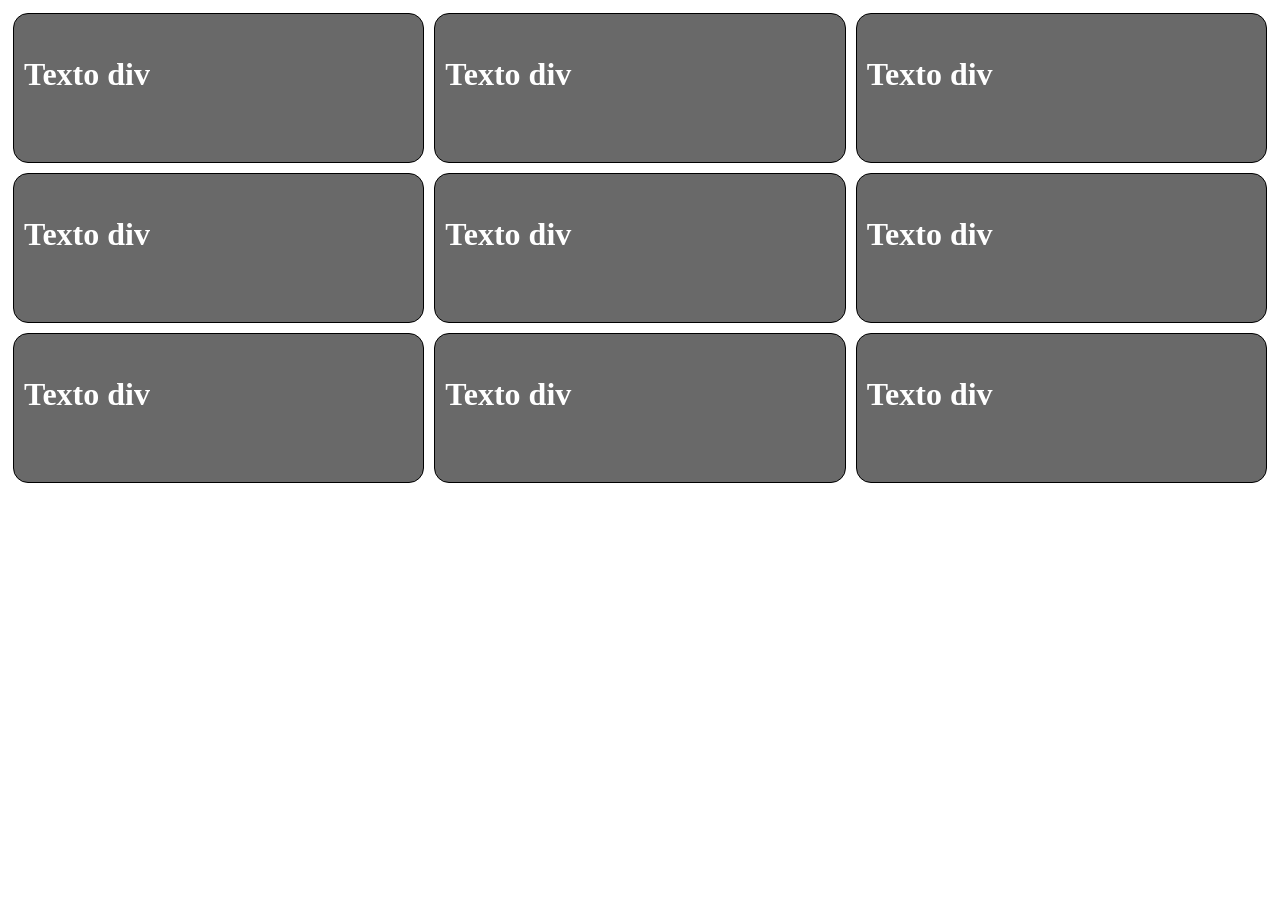
<file: Módulo2/CSS/Sesion10/index.html>
<!DOCTYPE html>
<html lang="en">
<head>
    <meta charset="UTF-8">
    <meta name="viewport" content="width=device-width, initial-scale=1.0">
    <title>Document</title>
    <link rel="stylesheet" href="GridResponsive.css">
</head>
<body>
    <!-- <div class="segmento">Contenido</div> -->

    <section class="contenedor">
        <div><h3>Texto div</h3></div>
        <div><h3>Texto div</h3></div>
        <div><h3>Texto div</h3></div>
        <div><h3>Texto div</h3></div>
        <div><h3>Texto div</h3></div>
        <div><h3>Texto div</h3></div>
        <div><h3>Texto div</h3></div>
        <div><h3>Texto div</h3></div>
        <div><h3>Texto div</h3></div>
    </section>

</body>
</html>
</file>
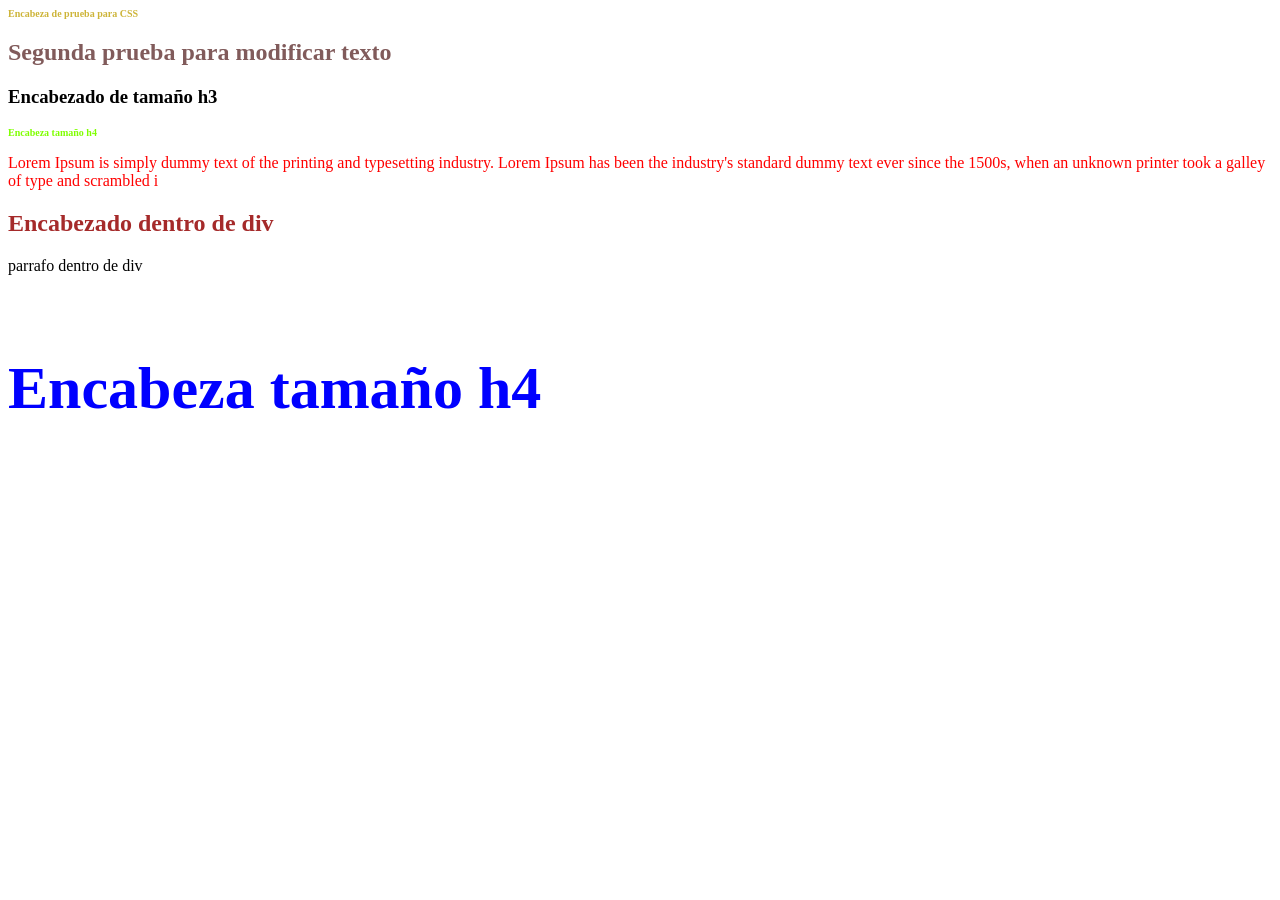
<file: Módulo2/CSS/Sesion3/index.html>
<!DOCTYPE html>
<html lang="en">
<head>
    <meta charset="UTF-8">
    <meta name="viewport" content="width=device-width, initial-scale=1.0">
    <title>Document</title>
    <link rel="stylesheet" href="style.css">
</head>
<!-- <style>

/* 

    Selectores:

        elemento/etiqueta: nombreEtiqueta
        id: #NombreEtiqueta
        clase: .NombreEtiqueta


*/
 
</style> -->
<body>

    <!-- 

    Efectuar cambios en el diseño desde el elemento/etiqueta de html

    <h2 style="color:red; font-size: 40px;">Encabeza de prueba para CSS</h2>
    -->

    <h2 class="ColorOscuro">Encabeza de prueba para CSS</h2>
    <h2 id="Prueba">Segunda prueba para modificar texto</h2>
    <h3>Encabezado de tamaño h3</h3>
    <h4 class="ColorOscuro EtiqueH4">Encabeza tamaño h4</h4>    

    <p>
        Lorem Ipsum is simply dummy text of the printing and 
        typesetting industry. Lorem Ipsum has been the industry's 
        standard dummy text ever since the 1500s, when an unknown 
        printer took a galley of type and scrambled i
    </p>
    
    <div>
        <h2>Encabezado dentro de div</h2>
        <p>parrafo dentro de div</p>
        <h4 class="ColorOscuro">Encabeza tamaño h4</h4>    
    </div>

    <div class="contenedor">
        <div></div>
        <div></div>
        <div></div>
    </div>
</body>
</html>
</file>
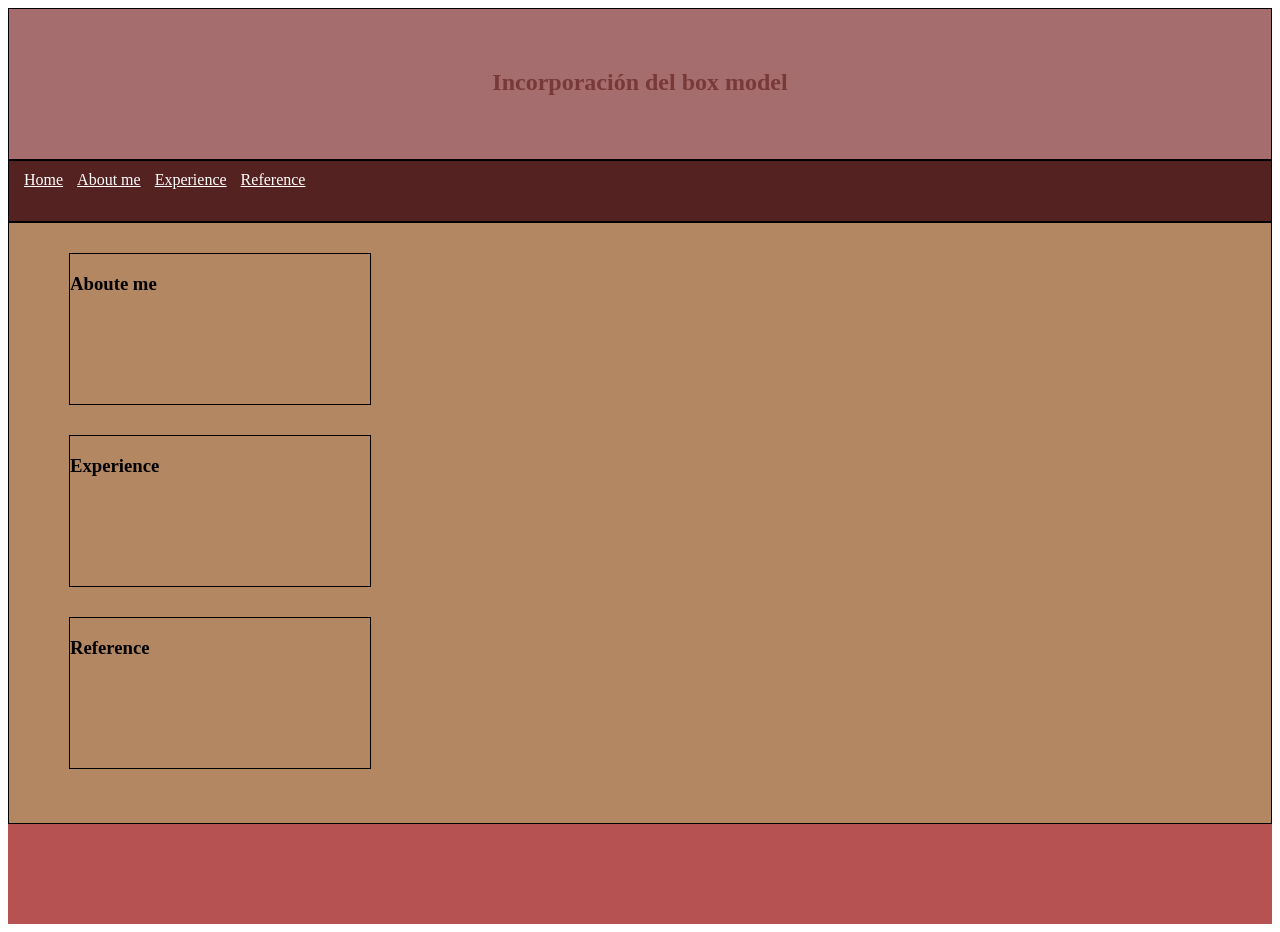
<file: Módulo2/CSS/Sesion5/index.html>
<!DOCTYPE html>
<html lang="en">
<head>
    <meta charset="UTF-8">
    <meta name="viewport" content="width=device-width, initial-scale=1.0">
    <title>Document</title>
    <link rel="stylesheet" href="style.css">
</head>
<body>
    <!-- <div class="contenedor">
        <h2 class="contenido">Texto como referencia de boxmodel</h2>
    </div> -->
    <header>
        <h2>Incorporación del box model</h2> 
    </header>
    <nav>
        <div class="navbar">
            <a href="#">Home</a>
            <a href="#aboutme">About me</a>
            <a href="">Experience</a>
            <a href="">Reference</a>
        </div>
    </nav>
    <main>
        <div>
            <h3>Aboute me</h3>
        </div>
        <div>
            <h3>Experience</h3>
        </div>
        <div>
            <h3>Reference</h3>
        </div>

    </main>
    <footer>        
    </footer>
</body>
</html>
</file>
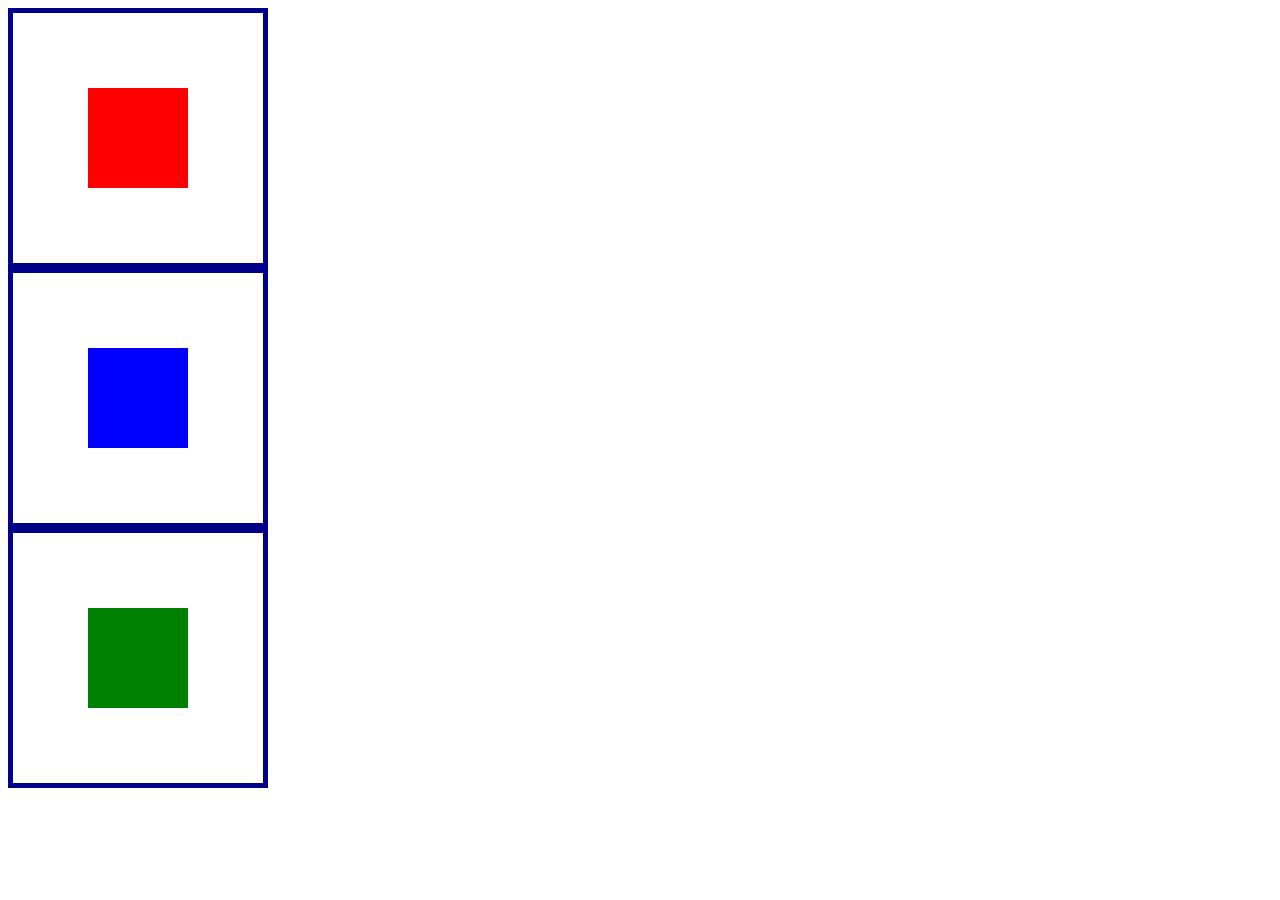
<file: Módulo2/CSS/Sesion6/index.html>
<!DOCTYPE html>
<html lang="en">
<head>
    <meta charset="UTF-8">
    <meta name="viewport" content="width=device-width, initial-scale=1.0">
    <title>Document</title>
    <link rel="stylesheet" href="style.css">
</head>
<body>
    <section>
        <div class="contenedor red">

        </div>
    </section>
    <section>
        <div class="contenedor blue">

        </div>
    </section>
        <section>
        <div class="contenedor green">

        </div>
    </section>
    
</body>
</html>
</file>
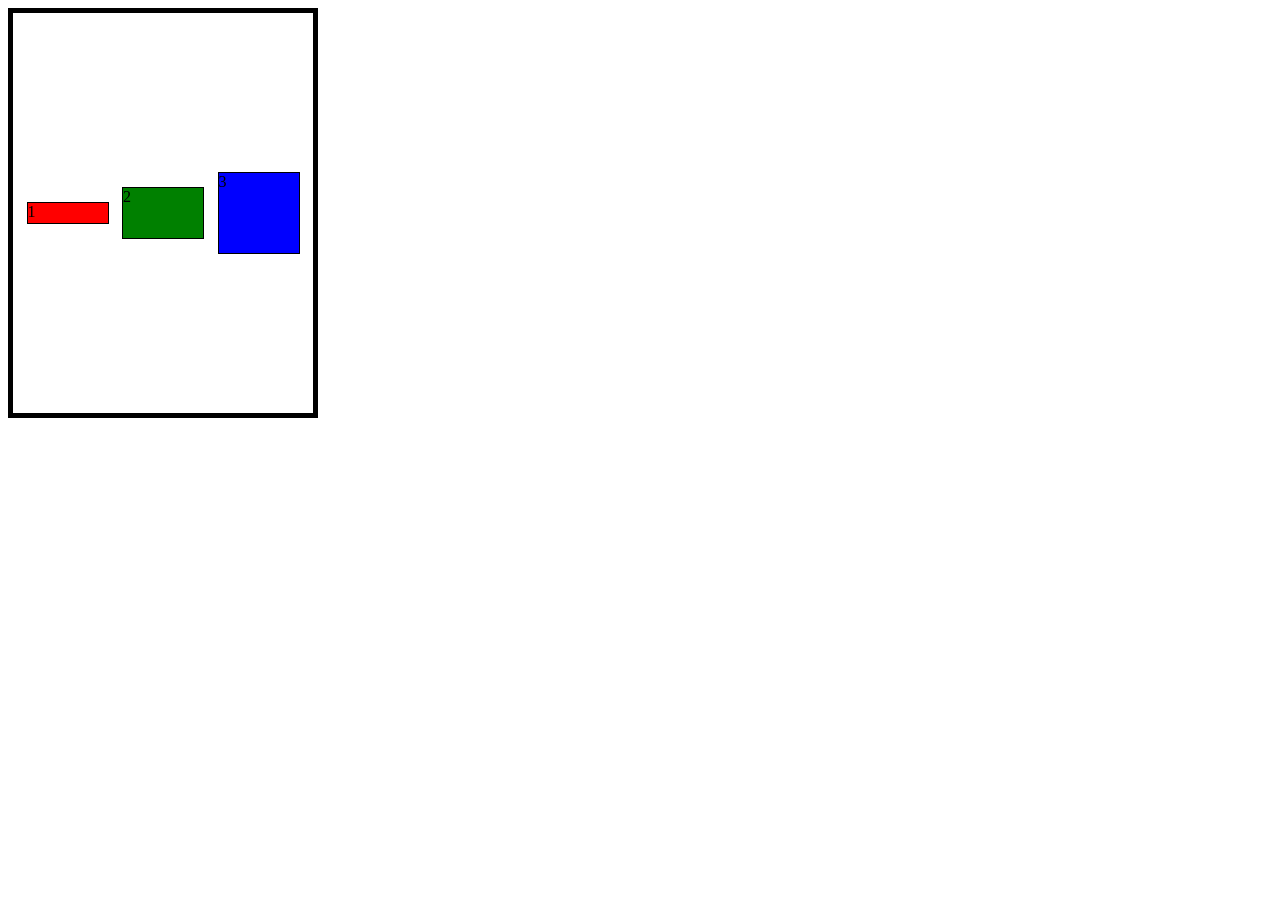
<file: Módulo2/CSS/Sesion7/index.html>
<!DOCTYPE html>
<html lang="en">
<head>
    <meta charset="UTF-8">
    <meta name="viewport" content="width=device-width, initial-scale=1.0">
    <title>Document</title>
    <link rel="stylesheet" href="flexbox.css">
</head>
<body>
    
    <section class="contendor">
        <div>1</div>
        <div>2</div>
        <div>3</div>
    </section>
</body>
</html>
</file>
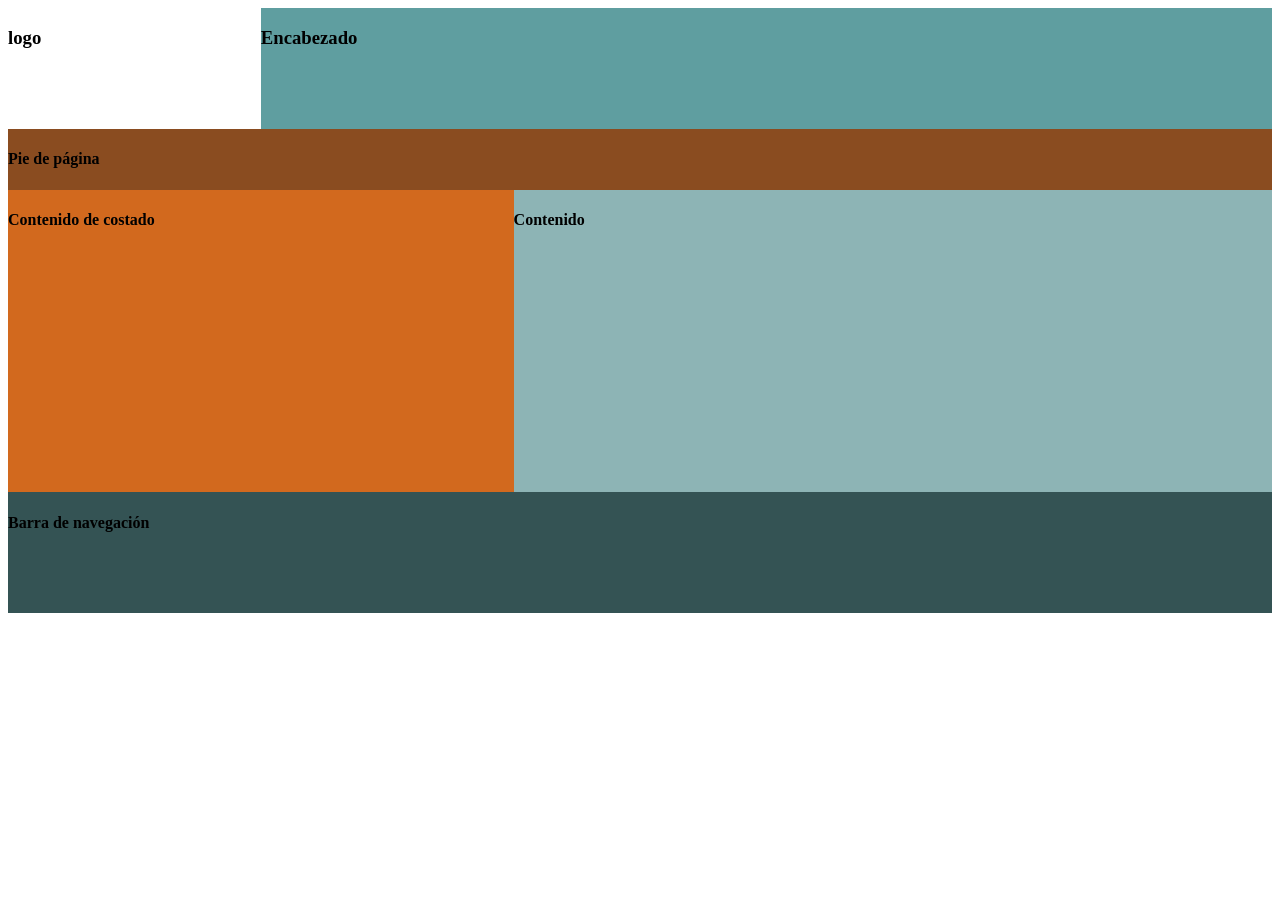
<file: Módulo2/CSS/Sesion8/index.html>
<!DOCTYPE html>
<html lang="en">
<head>
    <meta charset="UTF-8">
    <meta name="viewport" content="width=device-width, initial-scale=1.0">
    <title>Document</title>
    <!-- <link rel="stylesheet" href="style.css"> -->
    <!-- <link rel="stylesheet" href="grid.css"> -->
    <!-- <link rel="stylesheet" href="GridLayout.css"> -->
    <link rel="stylesheet" href="GridArea.css">    
</head>
<body class="contenedor">
    <!-- <section class="contenedor">
        <div>1</div>
        <div>2</div>
        <div>3</div>
        <div>4</div>
        <div>5</div>
        <div>6</div>
        <div>7</div>
        <div>8</div>
        <div>9</div>
    </section> -->
    <header>
        <h3>Encabezado</h3>
    </header>
    <div>
        <h3>logo</h3>
    </div>
    <nav>
        <h4>Barra de navegación</h4>
    </nav>
    <main>
        <h4>Contenido</h4>
    </main>
    <aside>
        <h4>Contenido de costado</h4>
    </aside>
    <footer>
        <h4>Pie de página</h4>
    </footer>
</body>
</html>
</file>
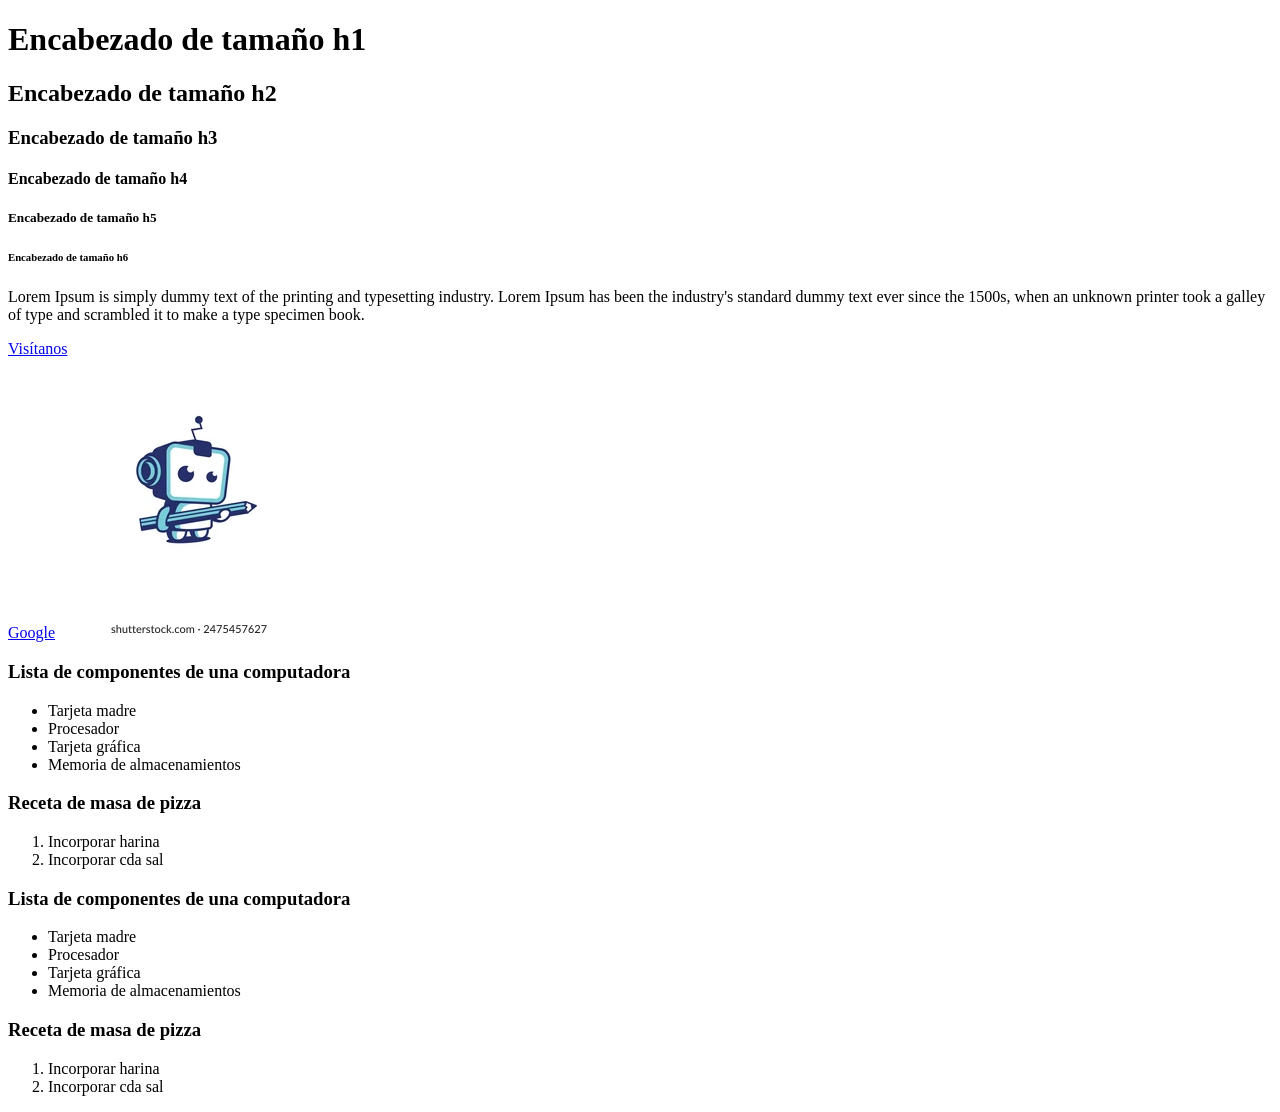
<file: Módulo2/HTML/Sesion1/index.html>
<!DOCTYPE html>
<html lang="en">
<head>
    <meta charset="UTF-8">
    <meta name="viewport" content="width=device-width, initial-scale=1.0">
    <title>Página de Desarrollo de Software</title>
</head>
<body>
    <!-- 
        Encabezados <hi> i:1-6
    -->
    <h1>
        Encabezado de tamaño h1
    </h1>   
    <h2>
        Encabezado de tamaño h2
    </h2>
    <h3>
        Encabezado de tamaño h3
    </h3>
    <h4>
        Encabezado de tamaño h4
    </h4>
    <h5>
        Encabezado de tamaño h5
    </h5>
    <h6>
        Encabezado de tamaño h6
    </h6>
    <!-- 
        parrafo <p>
    -->
    <p>
        Lorem Ipsum is simply dummy text of the printing 
    and typesetting industry. Lorem Ipsum has been the 
    industry's standard dummy text ever since the 1500s, 
    when an unknown printer took a galley of type and 
    scrambled it to make a type specimen book. 
    </p>
    <!-- 
        Enlaces <a>
    -->
    <a href="https://google.com.mx" target="_blank">Visítanos</a>
    <br>
    <a href="https://google.com.mx" target="_blank">Google</a>

    <!-- 
        Imagenes
    -->
    <img src="../Imagenes/logo-robot.webp" alt="">
    <!-- <img src="https://elitelogomaker.com/storage/logomaker/design/logos/crazy-robot.webp" alt=""> -->

    <!-- 
        Enlistados 
        ul unordened list
        ol ordened list
        li list item
    -->
    <h3>Lista de componentes de una computadora</h3>
    <ul>
        <li>Tarjeta madre</li>
        <li>Procesador</li>
        <li>Tarjeta gráfica</li>
        <li>Memoria de almacenamientos</li>
    </ul>
    <h3>Receta de masa de pizza</h3>
    <ol>
        <li>Incorporar harina</li>
        <li>Incorporar cda sal</li>

    </ol>

    <div>
        <h3>Lista de componentes de una computadora</h3>
        <ul>
            <li>Tarjeta madre</li>
            <li>Procesador</li>
            <li>Tarjeta gráfica</li>
            <li>Memoria de almacenamientos</li>
        </ul>
        <h3>Receta de masa de pizza</h3>
        <ol>
            <li>Incorporar harina</li>
            <li>Incorporar cda sal</li>

        </ol>

    </div>


</body>
</html>
</file>
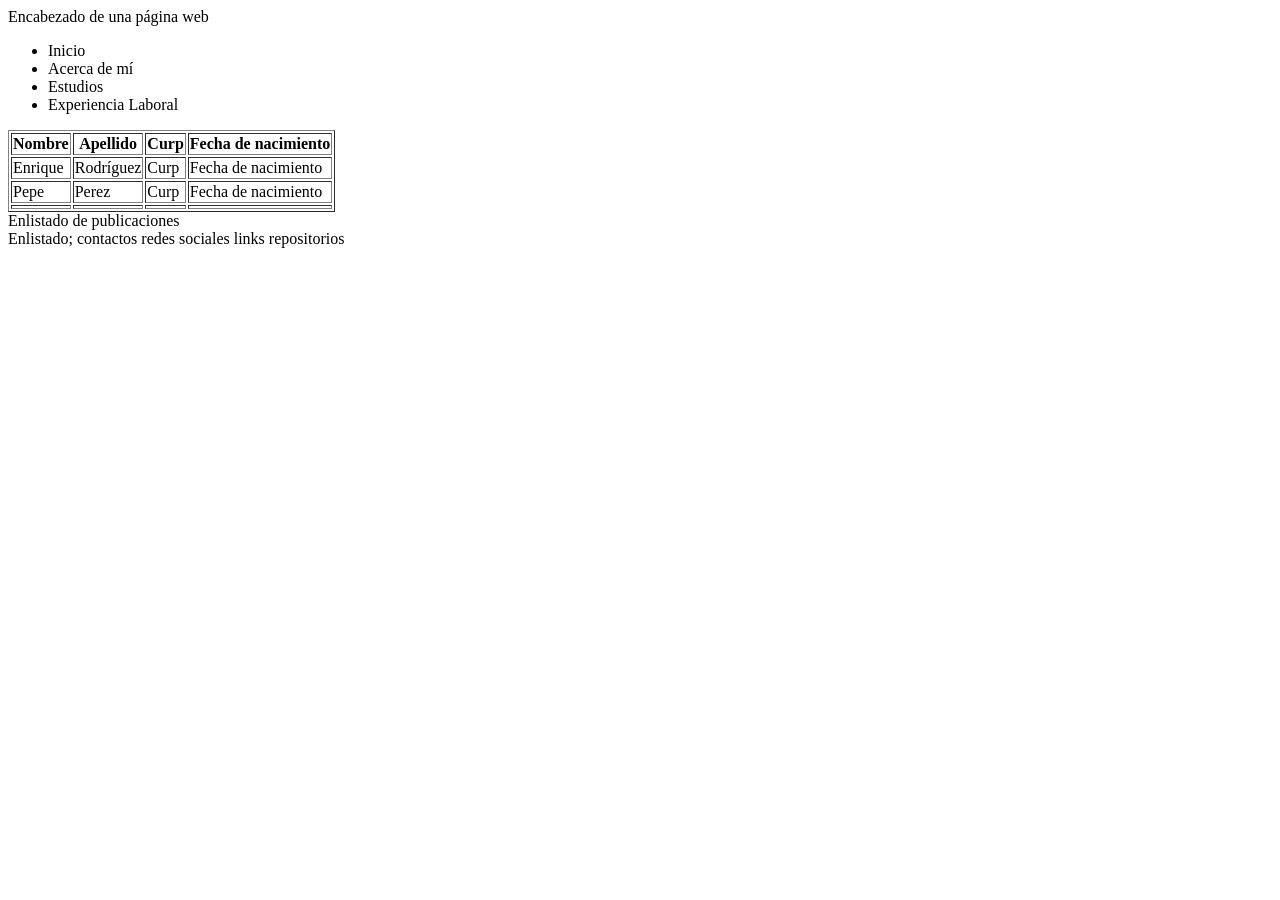
<file: Módulo2/HTML/Sesion2/index.html>
<!DOCTYPE html>
<html lang="en">
<head>
    <meta charset="UTF-8">
    <meta name="viewport" content="width=device-width, initial-scale=1.0">
    <title>Document</title>
</head>
<body>
    <header>
        Encabezado de una página web
    </header>
    <main>
        <nav>
            <ul>
                <li>Inicio</li>
                <li>Acerca de mí</li>
                <li>Estudios</li>
                <li>Experiencia Laboral</li>
            </ul>
        </nav>
        <section>
            <!-- Seccion para about me -->
        </section>
        <section>
            <!-- Estudios -->
        </section>
        <section>
            <!-- Experiencias laborales -->
        </section>
        <section>
            <!-- 
                Sintaxis/"estructura" de una tabla
                <table>
                    <thead>

                    </thead>
                    <tbody>

                    </tbody>
                    <tfoot>

                    </tfoot>

                </table>

                <tr> Especificamos los elementos dentro de una fila
                <td> La información/datos de cada una de las celdas
                <th> El emento que contiene la información en la tabla
            -->
            <table border="1">
                <thead>
                    <tr>
                        <th>Nombre</th>
                        <th>Apellido</th>
                        <th>Curp</th>
                        <th>Fecha de nacimiento</th>
                    </tr>
                </thead>
                <tbody>
                    <tr>
                        <td>Enrique</td>
                        <td>Rodríguez</td>
                        <td>Curp</td>
                        <td>Fecha de nacimiento</td>
                    </tr>
                    <tr>
                        <td>Pepe</td>
                        <td>Perez</td>
                        <td>Curp</td>
                        <td>Fecha de nacimiento</td>
                    </tr>

                </tbody>
                <tfoot>
                    <tr>
                        <td></td>
                        <td></td>
                        <td></td>
                        <td></td>
                    </tr>
                </tfoot>
            </table>

        </section>
        <aside>
            Enlistado de publicaciones
        </aside>
    </main>
    <footer>
        Enlistado;
        contactos
        redes sociales
        links repositorios
    </footer>
</body>
</html>
</file>
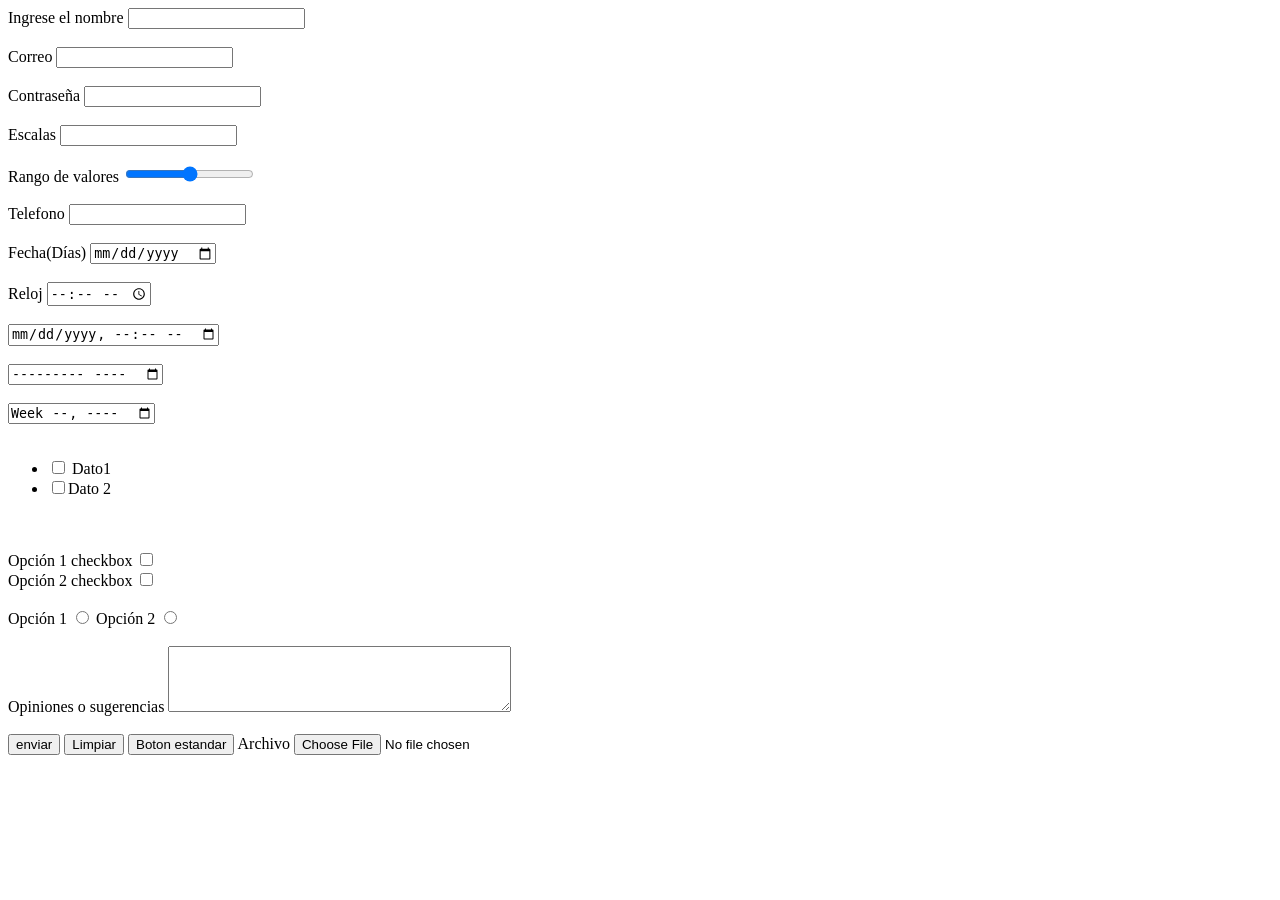
<file: Módulo2/HTML/Sesion3/formulario.html>
<!DOCTYPE html>
<html lang="en">
<head>
    <meta charset="UTF-8">
    <meta name="viewport" content="width=device-width, initial-scale=1.0">
    <title>Formulario</title>
</head>
<body>
    <!--
    formulario

    form
    -->
    <form action="">
        <!--    texto   -->
        <label for="">Ingrese el nombre</label>
        <input type="text"  id="text" name="text">
        <br><br>
        <!--email-->
        <label for="email">Correo</label>
        <input type="email" id="email" name="email">
        <br><br>
        <!--Contraseña-->
        <label for="contraseña">Contraseña</label>
        <input type="password" name="contraseña" id="contraseña">
        <br><br>
        <!--numeros-->
        <label for="number">Escalas</label>
        <input type="number" name="number" id="number">
        <br><br>
        <!--rango-->
        <label for="rango">Rango de valores</labeld>
        <input type="range" name="rango" id="rango">
        <br><br>
        <!--Telefono-->
        <label for="telefono">Telefono</label>
        <input type="tel" name="telefono" id="telefono_id"pattern="[0-9]{3}-[0-9]{2}-[0-9]{3}">
        <br><br>
        
        <!--fechas-->
        
        <label for="date">Fecha(Días)</label>
        <input type="date" name="date" id="date_it">

        <br><br>
        <!--hora-->
        
        <label for="">Reloj</label>
        <input type="time" name="" id="">

        <br><br>
        <!--fechas y hora-->
        
        <label for=""></label>
        <input type="datetime-local" name="" id="">


        <br><br>
        <!--fechas meses-->
        
        <label for=""></label>
        <input type="month" name="" id="">

        <br><br>
        <!--fechas semanas-->
        
        <label for=""></label>
        <input type="week" name="" id="">

        <br><br>

        <!--checkbox version1 -->
        <ul>
            <li>
                <input type="checkbox" name="" id="">
                Dato1
            </li>
            <li>
                <input type="checkbox">Dato 2 
            </li>
        </ul>
        <br><br>
        <!--checbox versiones 2-->
        
        <label for="">Opción 1 checkbox</label>
        <input  type="checkbox" name="" id="" value="opcion1">
        <br>
        <label for="">Opción 2 checkbox</label>
        <input  type="checkbox" name="" id="" value="opcion1">
        <br><br>


        <!--Radiobuttons-->
        
        <label for="value1">Opción 1</label>
        <input type="radio" name="value1" id="" value="valor1">
        <label for="value2">Opción 2</label>
        <input type="radio" name="value2" id="" value="valor2">
        <br><br>
        <!--textArea-->
        <label for="">Opiniones o sugerencias</label>
        <textarea name="" id="" cols="40" rows="4"></textarea>
        <br><br>
        <!-- Botones -->
        <input type="submit" value="enviar">
        <input type="reset" value="Limpiar">
        <button type="button">Boton estandar</button>
        <label for="">Archivo</label>
        <input type="file">
    </form>

</body>
</html>
</file>
<file: Módulo2/CSS/Sesion10/GridResponsive.css>
h3{
    font-size: 3rem;
}
.contenedor{
    padding: 5px;
    gap:10px;
    display: grid;
    grid-template-columns: 1fr;
    grid-auto-rows: 300px;
}
.contenedor div{
    border: 1px solid black;
    background-color: dimgrey;
    padding: 10px;
    border-radius: 15px;
}

@media (min-width:600px) {
    .contenedor{
        grid-template-columns: repeat(2,1fr);
        grid-auto-rows: 200px;
    }
    h3{
        font-size:2.5rem;
        color: chocolate;
    }
}
@media (min-width:900px) {
    .contenedor{
        grid-template-columns: repeat(3,1fr);
        grid-auto-rows: 150px;
    }
    h3{
        font-size: 2rem;
        color: white;
    }
}
/* 




*/
</file>
<file: Módulo2/CSS/Sesion3/style.css>
/* 

    Selectores:

        elemento/etiqueta: nombreEtiqueta
        id: #NombreEtiqueta
        clase: .NombreEtiqueta


*/
h2, p{
    color:red;
}
#Prueba{
    color:rgb(129, 91, 91);
}
.ColorOscuro{
    color:rgb(205, 180, 56);
    font-size: 10px;
}

div p{
    color: black;
}
div h2{
    color:brown;
}

div .ColorOscuro{
    color:blue;
    font-size: 60px;
}

div #Opcion{

}

div.contenedor{

}
div.contenedor:first-child{

}
div.contenedor:nth-child{

}
div.contenedor:last-child{

}

.EtiqueH4{
    color:chartreuse;
}
</file>
<file: Módulo2/CSS/Sesion5/style.css>
.contenedor{
    border: solid black 3px;
    background-color: rgb(154, 175, 133);
}

.contenido{
    border: solid blue 4px;
    background-color: darkgreen;
    padding: 20px; /*Existe un espaciado en todos los sentidos de la misma dimensión*/
    padding: 50px 1px; /*Top/bottom left/right*/
    padding: 60px 2px 30px; /*top left/right bottom*/
    padding: 10px 30px 5px 50px; /* top right bottom left*/
    padding-left: 20px;
    padding-bottom: 20px;
    padding-right: 20px;
    padding-top: 20px;

    margin:10px; /*Espaciado en todas las direcciones fuera del borde*/
    margin: 30px 3px; /*Top/bottom left/right*/
    margin: 40px 10px 40px;/*top left/right bottom*/
    margin: 10px 20px 10px 20px;/* top right bottom left*/
    margin-top: 10px;
    margin-bottom: 20px;
    margin-left: 30px;
    margin-right: 20px;
}


header{
    border: 1px solid black;
    height: 150px;
    background: rgb(165, 109, 109);
    /* background-image: url(); */
}
h2{
    color:rgba(110, 45, 45, 0.814);
    text-align: center;
    padding: 40px;
}
.navbar{
    padding: 10px;
}
a{
    color:white;
    padding: 5px;
}
nav{
    height: 60px;
    border: solid black 1px;
    background-color: rgb(85, 34, 34);
}
main{
    border: 1px black solid;
    height: 600px;
    background-color: rgb(178, 135, 97);
}

main div{
    border: 1px solid black;
    width: 300px;
    height: 150px;
    margin: 30px 60px;
}
footer{
    height: 100px;
    background-color: rgba(165, 42, 42, 0.807);
}
</file>
<file: Módulo2/CSS/Sesion6/style.css>
section{
    border: 5px solid darkblue;
    width: 250px;
    height: 250px;
    position: relative;
    
}

.contenedor{
    background-color: darkslategray;
    width: 100px;
    height: 100px;
    position:absolute;
    /* top: 0px;
    left:0px;
    right:0px;
    bottom: 0px; */
    inset: 0;
    margin: auto;
    /* right: 5%; */
}

.red{
    background-color: red;
}
.blue{
    background-color: blue;
}
.green{
    background-color: green;
}
</file>
<file: Módulo2/CSS/Sesion7/flexbox.css>
.contendor{
    height: 400px;
    width: 300px;
    border:5px solid black;
    display: flex;
    flex-direction: row;
    /*
        row
        column
        row-reverse
        column-reverse
    */
    direction: ltr;
    /*
        formatos de lectura:
        ltr = left to right
        rtl = right to left
    */
    flex-wrap: wrap;
    /*
        wrap: Una propiedad que controla los elementos y determina su
        adapatación (dimensiones) dentro de un contenedor de tipo flex.

        wrap: Los elementos no modifican su tamaño
        nowrap: Los elementos se ven reducidos y se adaptan a las 
        dimensiones del contenedor.

    */
    justify-content:space-evenly;
    align-content: space-evenly;
    align-items:center;
}   

div{
    height: 80px;
    width: 80px;
    border: 1px solid black;
}

div:first-child{
    background-color: red;
    /* flex: 1; */
    /* order: 3; */
    height: 20px;
}
div:nth-child(2){
    background-color: green;
    /* flex: 4; */
    /* order:1; */
    height: 50px;
}
div:last-child{
    background-color: blue;
    /* flex:1; */
    /* order:2; */
}
</file>
<file: Módulo2/CSS/Sesion8/style.css>
.contenedor{
    border: 1px solid black;
    background-color: cadetblue;
    display: grid;
    /*Distribución columnas*/
    grid-template-columns: repeat(3, 1fr);
    grid-template-rows: repeat(3, 50px);
}
.contenedor div{
    border: 1px solid black;
    background-color: rgb(49, 75, 76);
    border-radius: 10px;
}

.contenedor div:first-child{
    background-color: chocolate;
    /* grid-column-start: 2;
    grid-column-end: 4;
    grid-row-start: 1;
    grid-row-end: 3; */
    /* grid-row:1/3;
    grid-column: 2/4; */
    /* grid-row: span 4; */
}


body{
    background-color: rgb(235, 182, 118);
}
</file>
<file: Módulo2/CSS/Sesion8/grid.css>
.contenedor{
    border: 1px solid black;
    background-color: cadetblue;
    display: grid;
    grid-template-columns: repeat(3, 50px);
    grid-template-rows: repeat(3, 50px);
    height: 300px;
    /*Distribución de los elementos dentro de un grid*/
    justify-content: space-evenly;
    align-content: space-evenly;

}
.contenedor div{
    border: 1px solid black;
    background-color: rgb(49, 75, 76);
    border-radius: 10px;
}


body{
    background-color: rgb(235, 182, 118);
}
</file>
<file: Módulo2/CSS/Sesion8/GridLayout.css>
.contenedor{
    display: grid;
    grid-template-columns: repeat(5, 1fr);
    grid-template-rows: 2fr 1fr 5fr 2fr;
    height: 500px;
}
header{
    background-color: cadetblue;
    grid-column: 1/-1;
}
nav{
    background-color: rgb(52, 83, 84);
    grid-column: 1/-1;
}
main{
    background-color: rgb(141, 180, 181);
    grid-column:1/4;
}
aside{
    background-color: chocolate;
    grid-column: 4/6;
}
footer{
    background-color: rgb(138, 76, 32);
    grid-column: 1/-1;
}
</file>
<file: Módulo2/CSS/Sesion8/GridArea.css>
.contenedor{
    display: grid;
    grid-template-columns: repeat(5, 1fr);
    grid-template-rows: 2fr 1fr 5fr 2fr;
    grid-template-areas: 
    "lg hd hd hd hd"
    "ft ft ft ft ft"
    "ad ad mn mn mn"
    "nv nv nv nv nv"
    ;
}
header{
    background-color: cadetblue;
    grid-area: hd;
}
div{
    grid-area:lg;
}
nav{
    background-color: rgb(52, 83, 84);
    grid-area: nv;
}
main{
    background-color: rgb(141, 180, 181);
    grid-area: mn;
}
aside{
    background-color: chocolate;
    grid-area: ad
}
footer{
    background-color: rgb(138, 76, 32);
    grid-area: ft;
}
</file>
